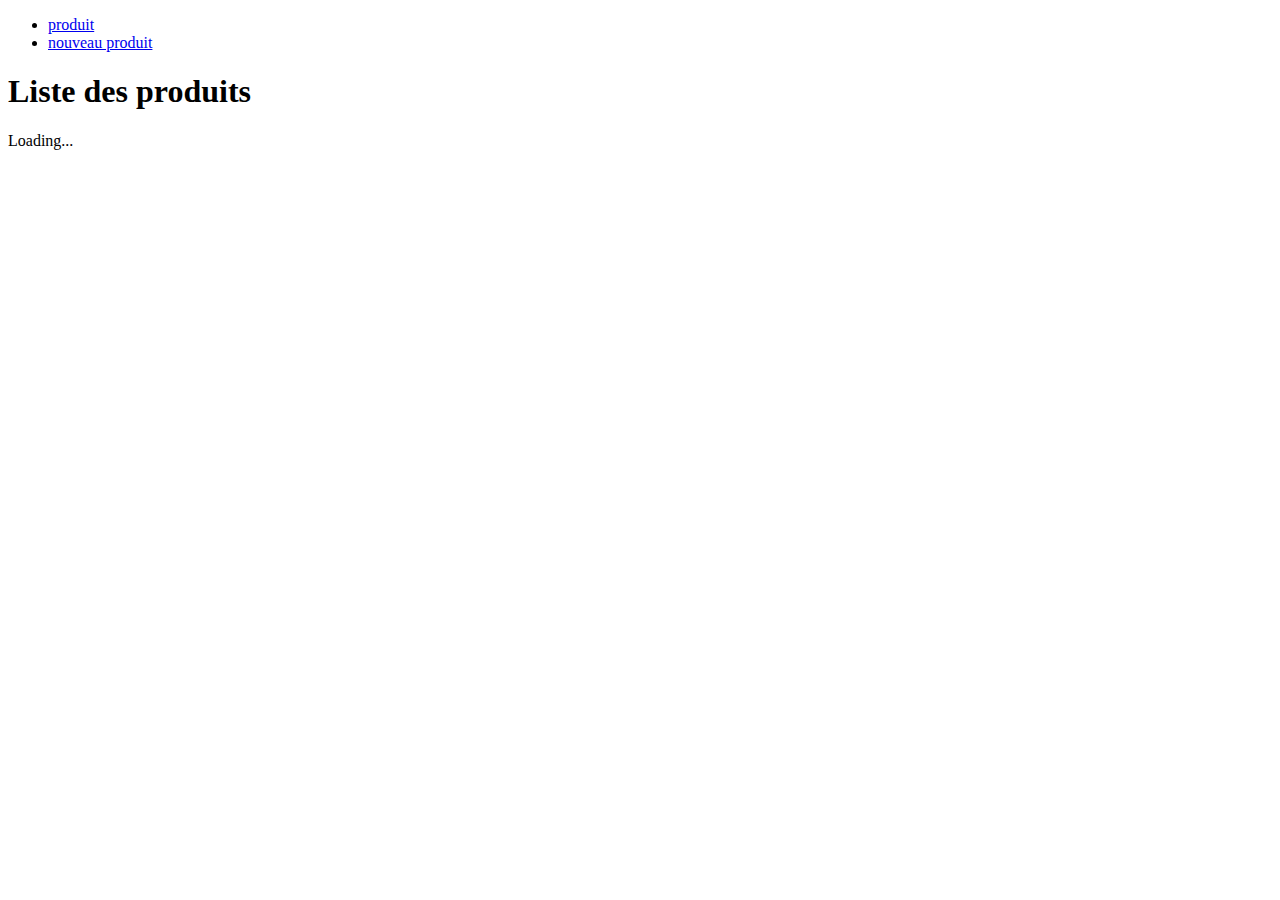
<file: erp/index.html>
<?php define ("PATH", '../'; ?>
<!DOCTYPE html>
<html lang="en">
<head>
    <meta charset="UTF-8">
    <meta name="viewport" content="width=device-width, initial-scale=1.0">
    <meta http-equiv="X-UA-Compatible" content="ie=edge">
    <title>Document</title>
</head>
<body>
    <div id="app">
        <nav>
            <ul>
                 <li><router-link to="/">produit</router-link></li>
                <li><router-link to="/creationProduits">nouveau produit</router-link></li>
            </ul>
        </nav>
        


        
        <router-view></router-view>
    </div>

            <!-- include vue -->
            <script src="js/libs/vue.min.js"></script>
        
            <!-- vue rooter -->
            <script src="js/libs/vue-router.min.js"></script>
            
            <!-- axios -->
            <script src="js/libs/axios.min.js"></script>
            
            <!-- components -->
            <script src="js/components/produits.js"></script>
            <script src="js/components/produit.js"></script>
            <script src="js/components/modifProduit.js"></script>
            <script src="js/components/creationProduit.js"></script>
            <script src="js/components/delProduit.js"></script>


                    <!-- main -->
        <script src="js/main.js"></script>
            
</body>
</html>
</file>
